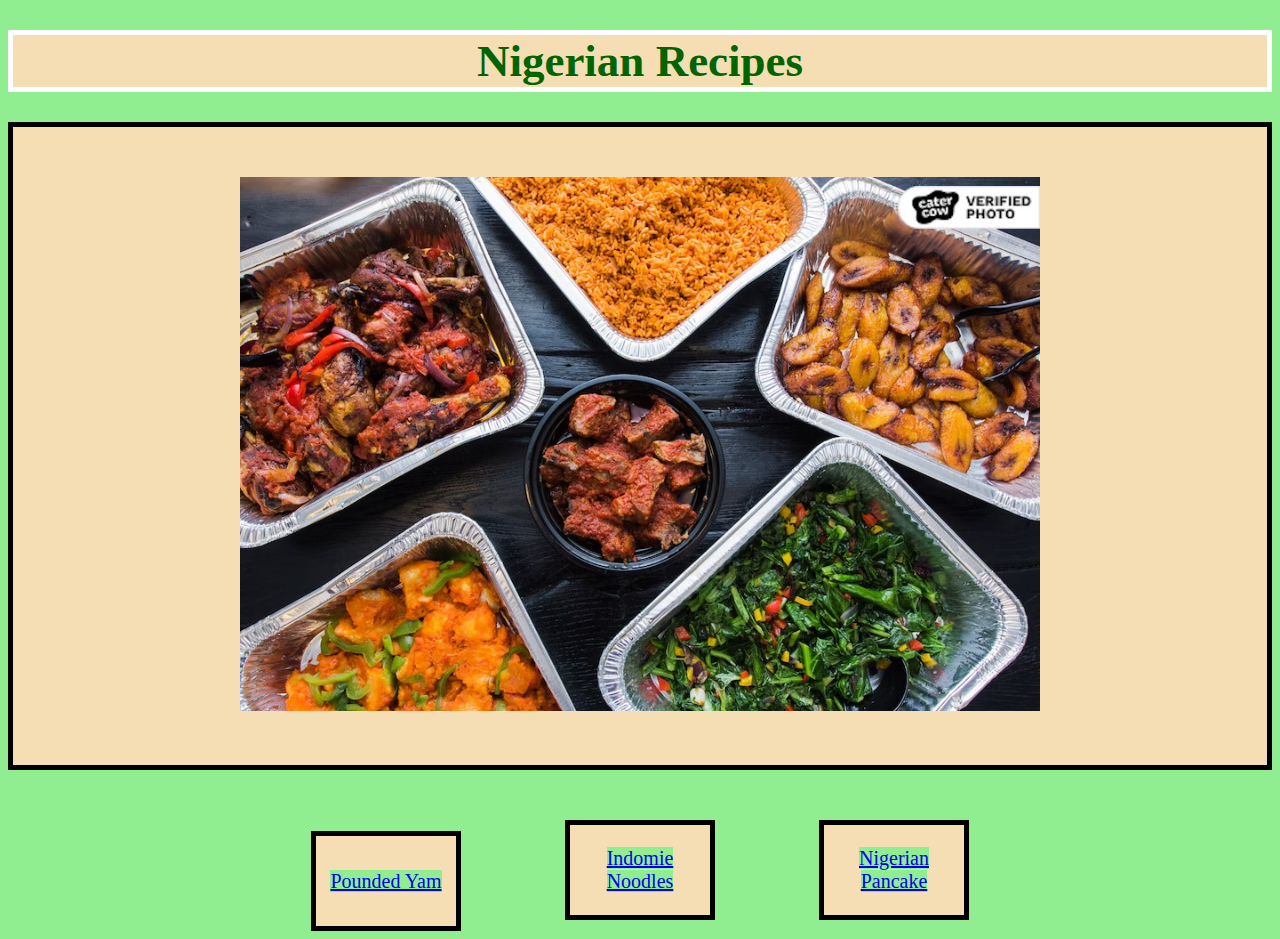
<file: index.html>
<!DOCTYPE html>
<html lang="en">
    <head>
        <meta charset="UTF-8">
        <title>Odin Recipes</title>
        <link rel="stylesheet" href="style.css">
    </head>
    <body>
        <h1>Nigerian Recipes</h1>
        <div class="div1">
            <img src="food.jpeg" alt="Photo of Nigerian Food" height="400" width="600">
        </div>
        <div class="div2">
            <button><a href="recipes/pounded_yam.html">Pounded Yam</a></button>
            <button><a href="recipes/indomie.html">Indomie Noodles</a></button>
            <button><a href="recipes/pancake.html">Nigerian Pancake</a></button>
        </div>
    </body>
</html>
</file>
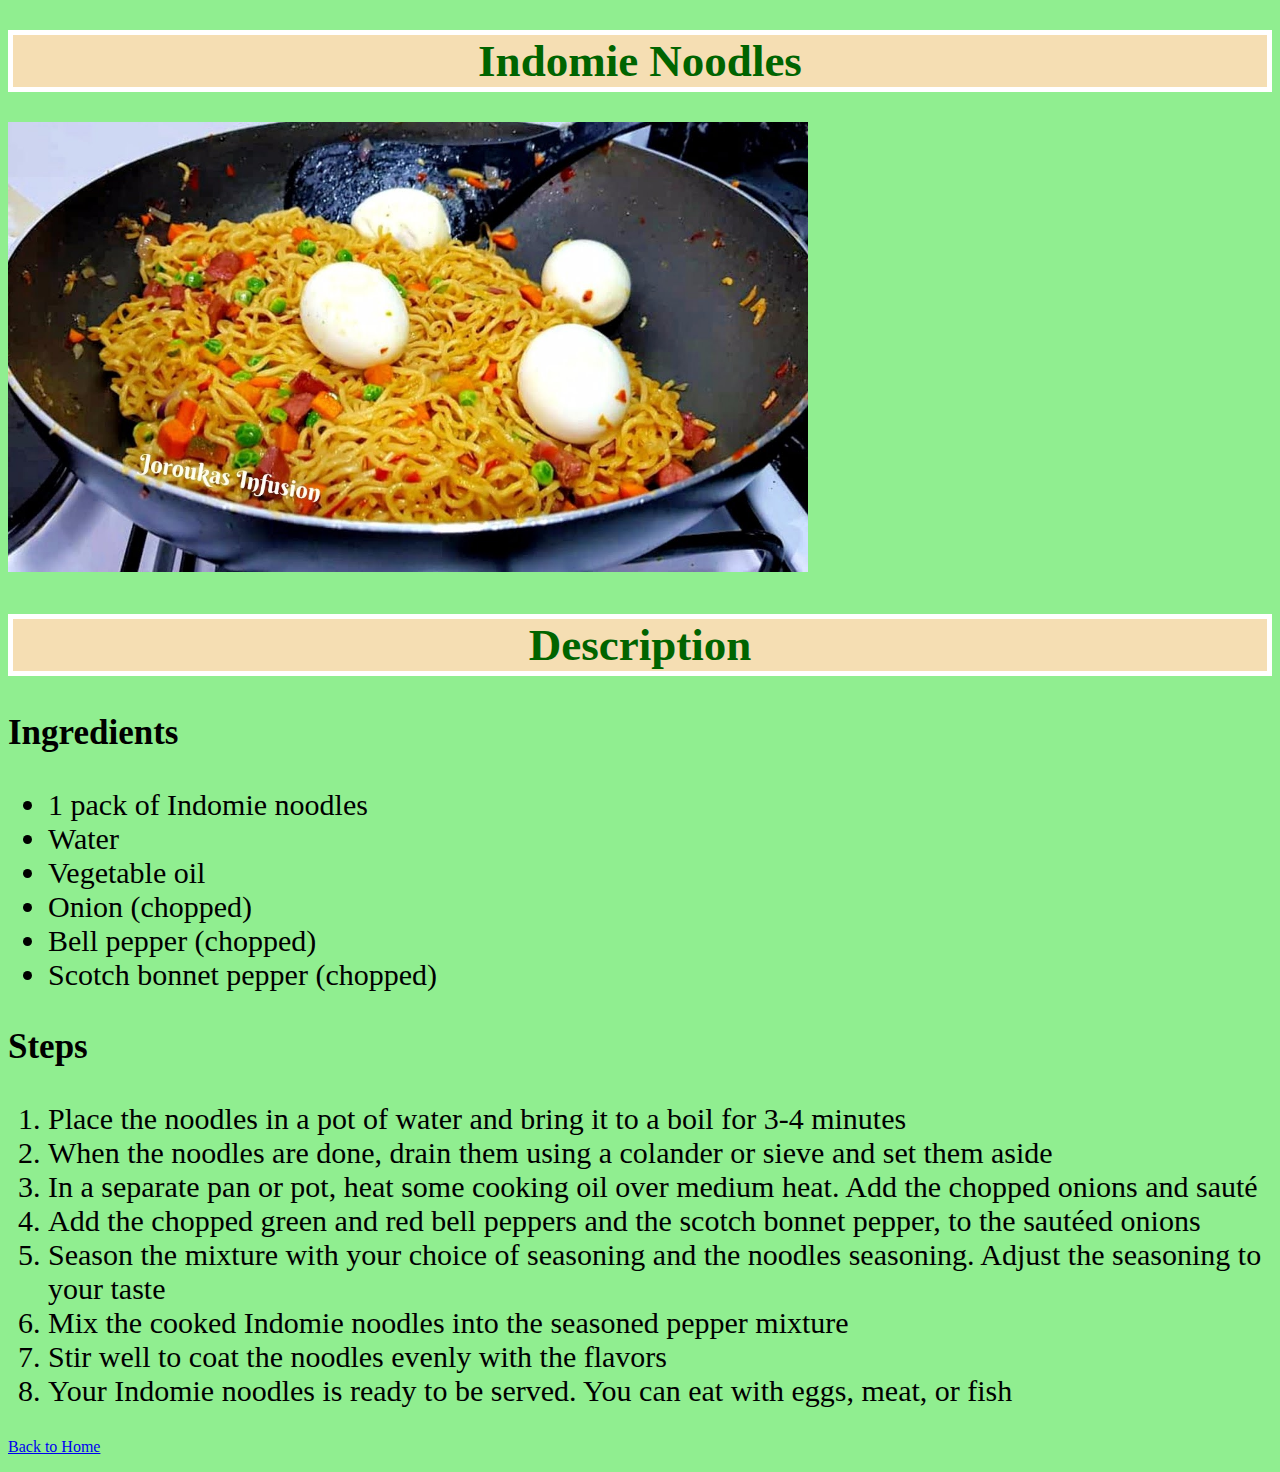
<file: recipes/indomie.html>
<!DOCTYPE html>
<html lang="en">
    <head>
        <meta charset="UTF-8">
        <title>Odin Recipes</title>
        <link rel="stylesheet" href="../style.css">
    </head>
    <body>
        <h1>Indomie Noodles</h1>
        <img src="indomie.jpg" alt="Photo of Indomie noodles" height="371" width="612">
        <h2>Description</h2>
        <h3>Ingredients</h3>
        <ul>
            <li>1 pack of Indomie noodles</li>
            <li>Water</li>
            <li>Vegetable oil</li>
            <li>Onion (chopped)</li>
            <li>Bell pepper (chopped)</li>
            <li>Scotch bonnet pepper (chopped)</li>
        </ul>
        <h3>Steps</h3>
        <ol>
            <li>Place the noodles in a pot of water and bring it to a boil for 3-4 minutes</li>
            <li>When the noodles are done, drain them using a colander or sieve and set them aside</li>
            <li>In a separate pan or pot, heat some cooking oil over medium heat. Add the chopped onions and sauté</li>
            <li>Add the chopped green and red bell peppers and the scotch bonnet pepper, to the sautéed onions</li>
            <li>Season the mixture with your choice of seasoning and the noodles seasoning. Adjust the seasoning to your taste</li>
            <li>Mix the cooked Indomie noodles into the seasoned pepper mixture</li>
            <li>Stir well to coat the noodles evenly with the flavors</li>
            <li>Your Indomie noodles is ready to be served. You can eat with eggs, meat, or fish</li>
        </ol>
        <p>
            <a href="../index.html">Back to Home</a>
        </p>
    </body>
</html>
</file>
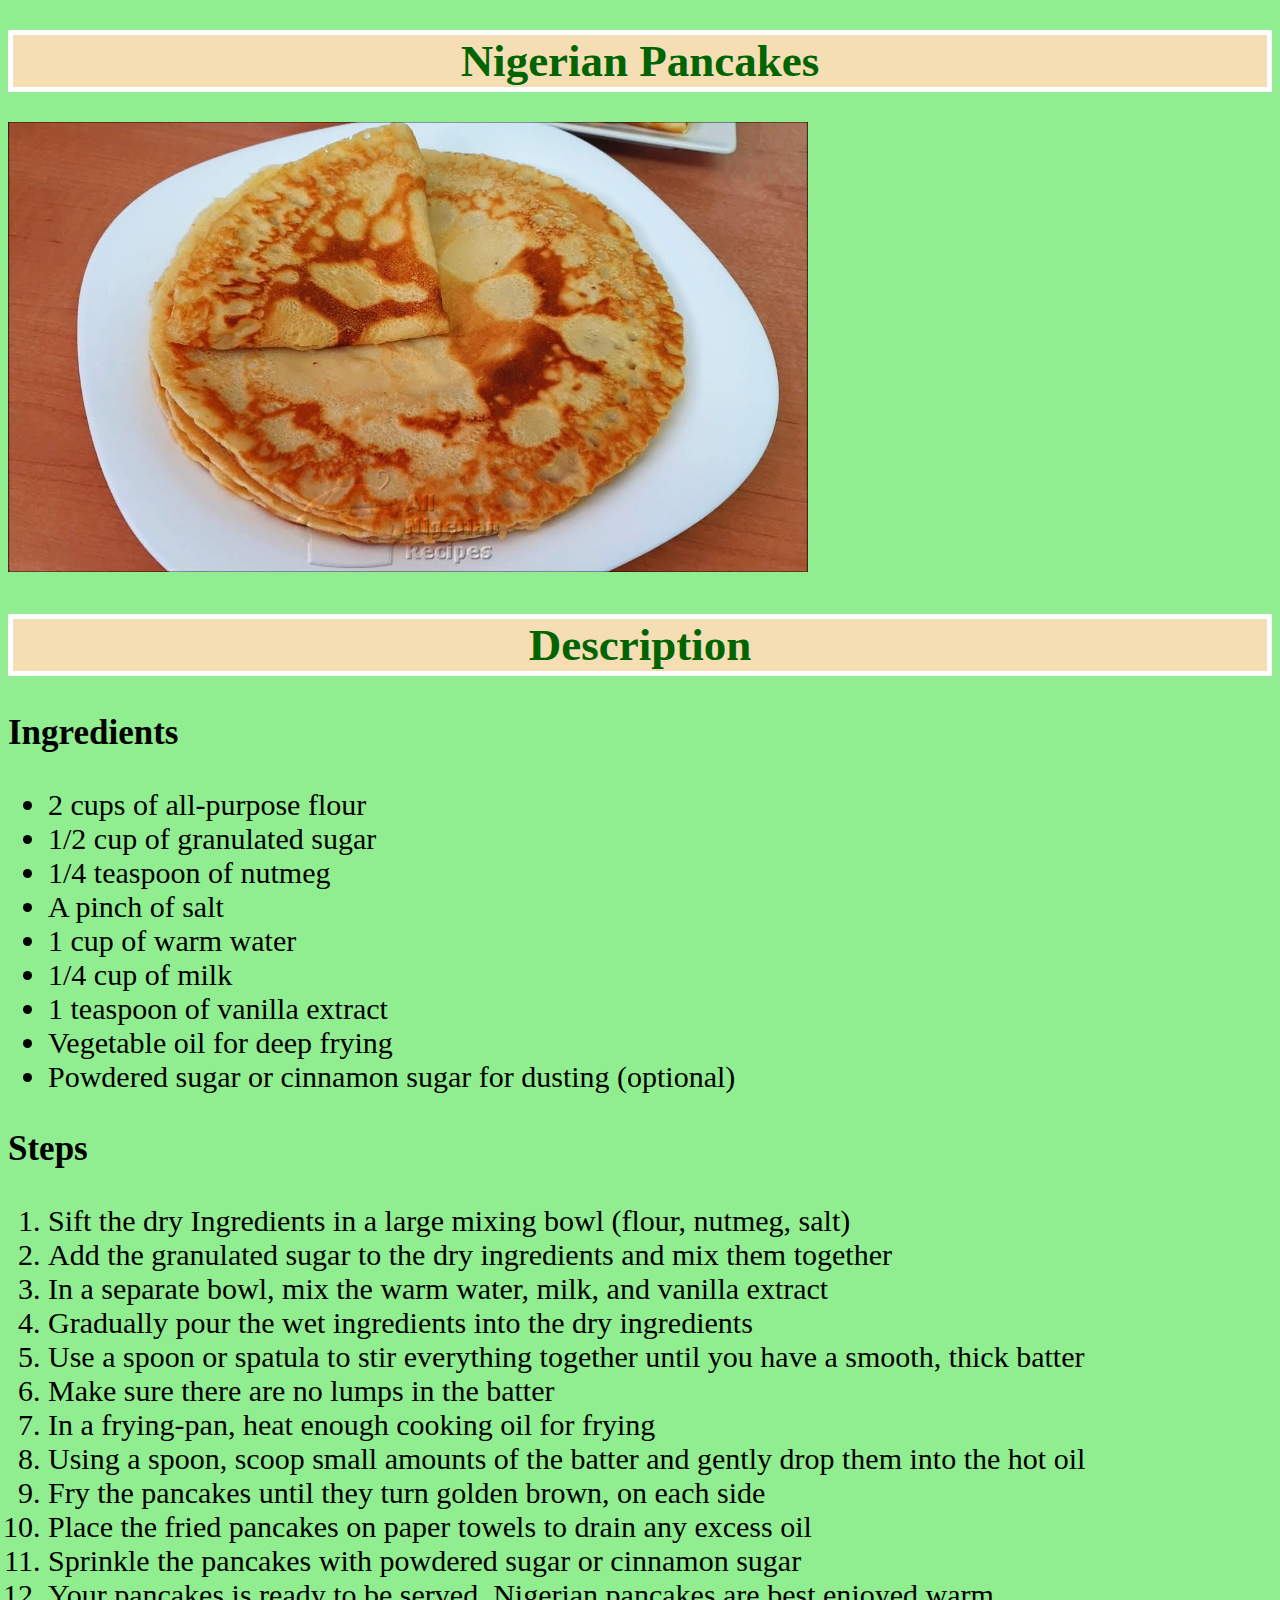
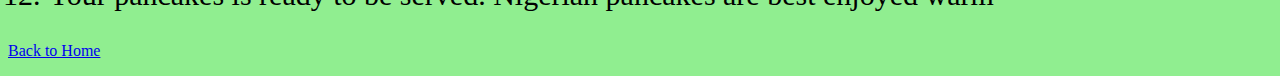
<file: recipes/pancake.html>
<!DOCTYPE html>
<html lang="en">
    <head>
        <link rel="stylesheet" href="../style.css">
        <meta charset="UTF-8">
        <title>Odin Recipes</title>
    </head>

    <body>
        <h1>Nigerian Pancakes</h1>
        <img src="pancake.jpg" alt="Photo of Pancakes" height="371" width="612">
        <h2>Description</h2>
        <h3>Ingredients</h3>
        <ul>
            <li>2 cups of all-purpose flour</li>
            <li>1/2 cup of granulated sugar</li>
            <li>1/4 teaspoon of nutmeg</li>
            <li>A pinch of salt</li>
            <li>1 cup of warm water</li>
            <li>1/4 cup of milk</li>
            <li>1 teaspoon of vanilla extract</li>
            <li>Vegetable oil for deep frying</li>
            <li>Powdered sugar or cinnamon sugar for dusting (optional)</li>
        </ul>
        <h3>Steps</h3>
        <ol>
            <li>Sift the dry Ingredients in a large mixing bowl (flour, nutmeg, salt)</li>
            <li>Add the granulated sugar to the dry ingredients and mix them together</li>
            <li>In a separate bowl, mix the warm water, milk, and vanilla extract</li>
            <li>Gradually pour the wet ingredients into the dry ingredients</li>
            <li>Use a spoon or spatula to stir everything together until you have a smooth, thick batter</li>
            <li>Make sure there are no lumps in the batter</li>
            <li>In a frying-pan, heat enough cooking oil for frying</li>
            <li>Using a spoon, scoop small amounts of the batter and gently drop them into the hot oil</li>
            <li>Fry the pancakes until they turn golden brown, on each side</li>
            <li>Place the fried pancakes on paper towels to drain any excess oil</li>
            <li>Sprinkle the pancakes with powdered sugar or cinnamon sugar</li>
            <li>Your pancakes is ready to be served. Nigerian pancakes are best enjoyed warm</li>
        </ol>
        <p>
            <a href="../index.html">Back to Home</a>
        </p>
    </body>
</html>
</file>
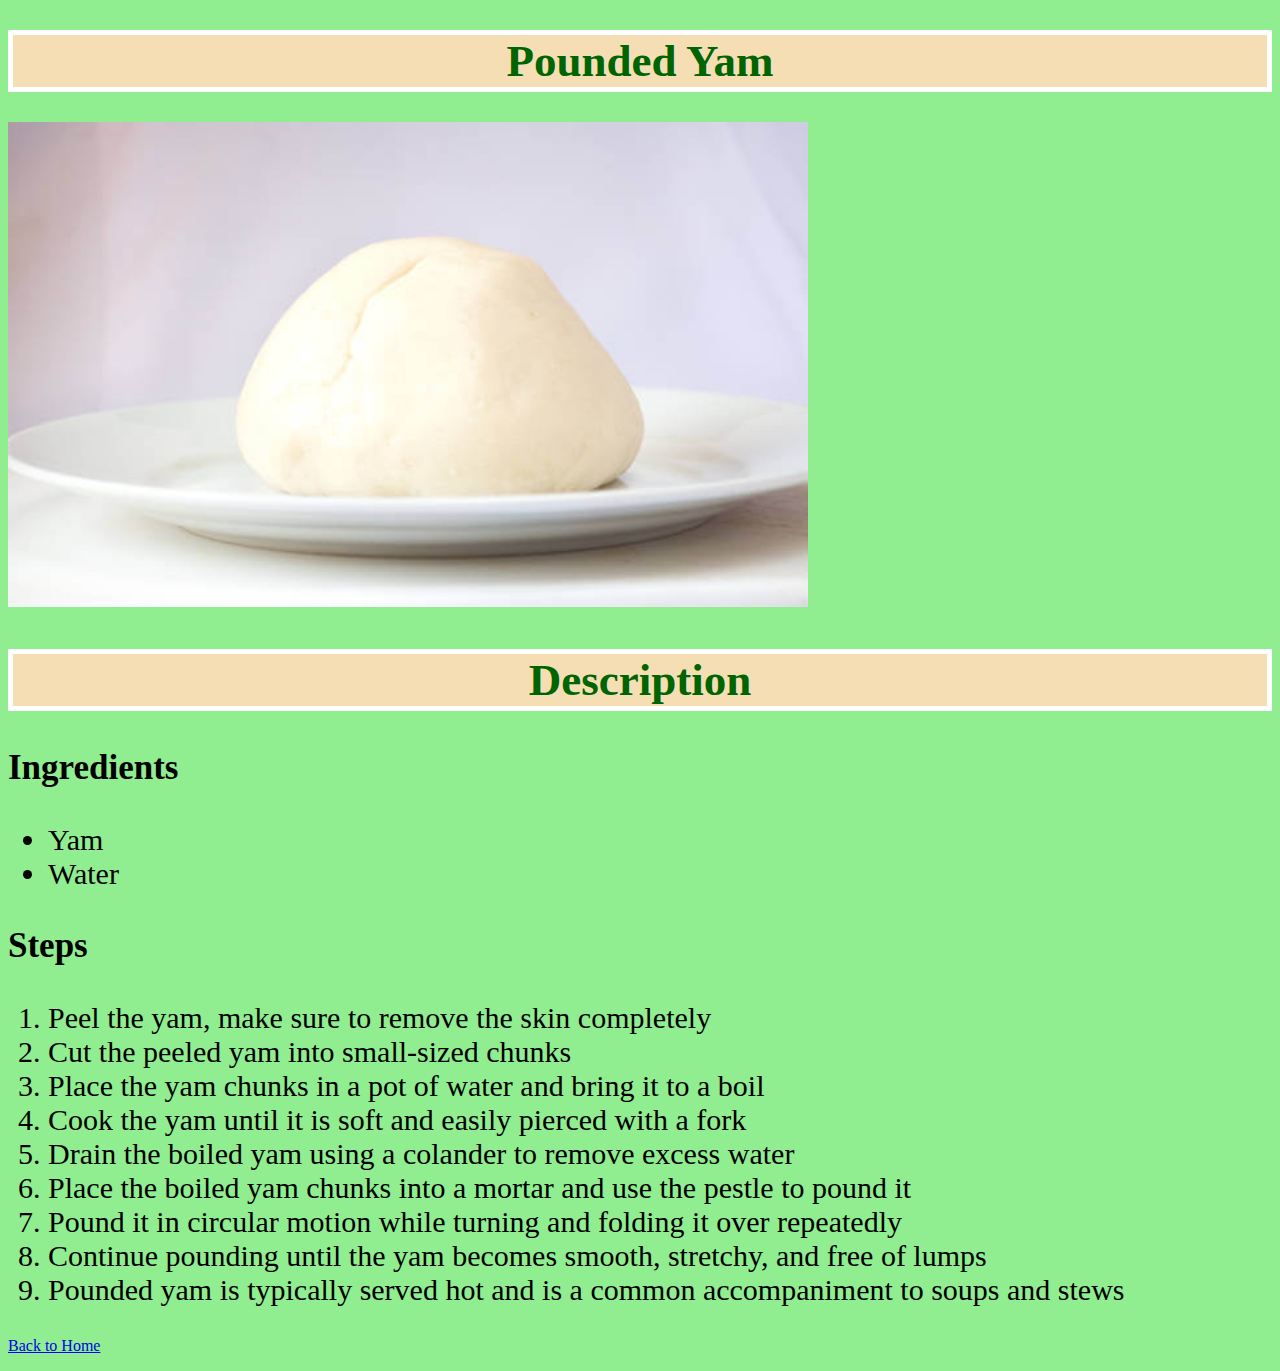
<file: recipes/pounded_yam.html>
<!DOCTYPE html>
<html lang="en">
    <head>
        <meta charset="UTF-8">
        <title>Odin Recipes</title>
        <link rel="stylesheet" href="../style.css">
    </head>
    <body>
        <h1>Pounded Yam</h1>
        <img src="yam.jpeg" alt="Photo of pounded yam" height="371" width="612">
        <h2>Description</h2>
        <h3>Ingredients</h3>
        <ul>
            <li>Yam</li>
            <li>Water</li>
        </ul>
        <h3>Steps</h3>
        <ol>
            <li>Peel the yam, make sure to remove the skin completely</li>
            <li>Cut the peeled yam into small-sized chunks</li>
            <li>Place the yam chunks in a pot of water and bring it to a boil</li>
            <li>Cook the yam until it is soft and easily pierced with a fork</li>
            <li>Drain the boiled yam using a colander to remove excess water</li>
            <li>Place the boiled yam chunks into a mortar and use the pestle to pound it</li>
            <li>Pound it in circular motion while turning and folding it over repeatedly</li>
            <li>Continue pounding until the yam becomes smooth, stretchy, and free of lumps</li>
            <li>Pounded yam is typically served hot and is a common accompaniment to soups and stews</li>
        </ol>
        <p>
            <a href="../index.html">Back to Home</a>
        </p>
    </body>
</html>
</file>
<file: style.css>
*{
    background-color: lightgreen;
    font-family: Georgia, 'Times New Roman', Times, serif;
}
.div1{
    background-color: wheat;
    text-align: center;
    padding: 50px;
    border: 5px solid black;
}

img{
    width: 800px;
    height:auto;
}

h1,h2{
    background-color: wheat;
    color: darkgreen;
    text-align: center;
    font-size: 45px;
    border: 5px solid white;
}

h3{
    font-size: 35px;
}
ul,ol{
    color: black;
    font-size: 30px;
}

.div2{
    margin-top: 50px;
    text-align: center;
}

button{
    width: 150px;
    height: 100px;
    background-color: wheat;
    margin: 0 50px;
    border: 5px solid black;
    font-size: 20px;
    color: white
}
</file>
